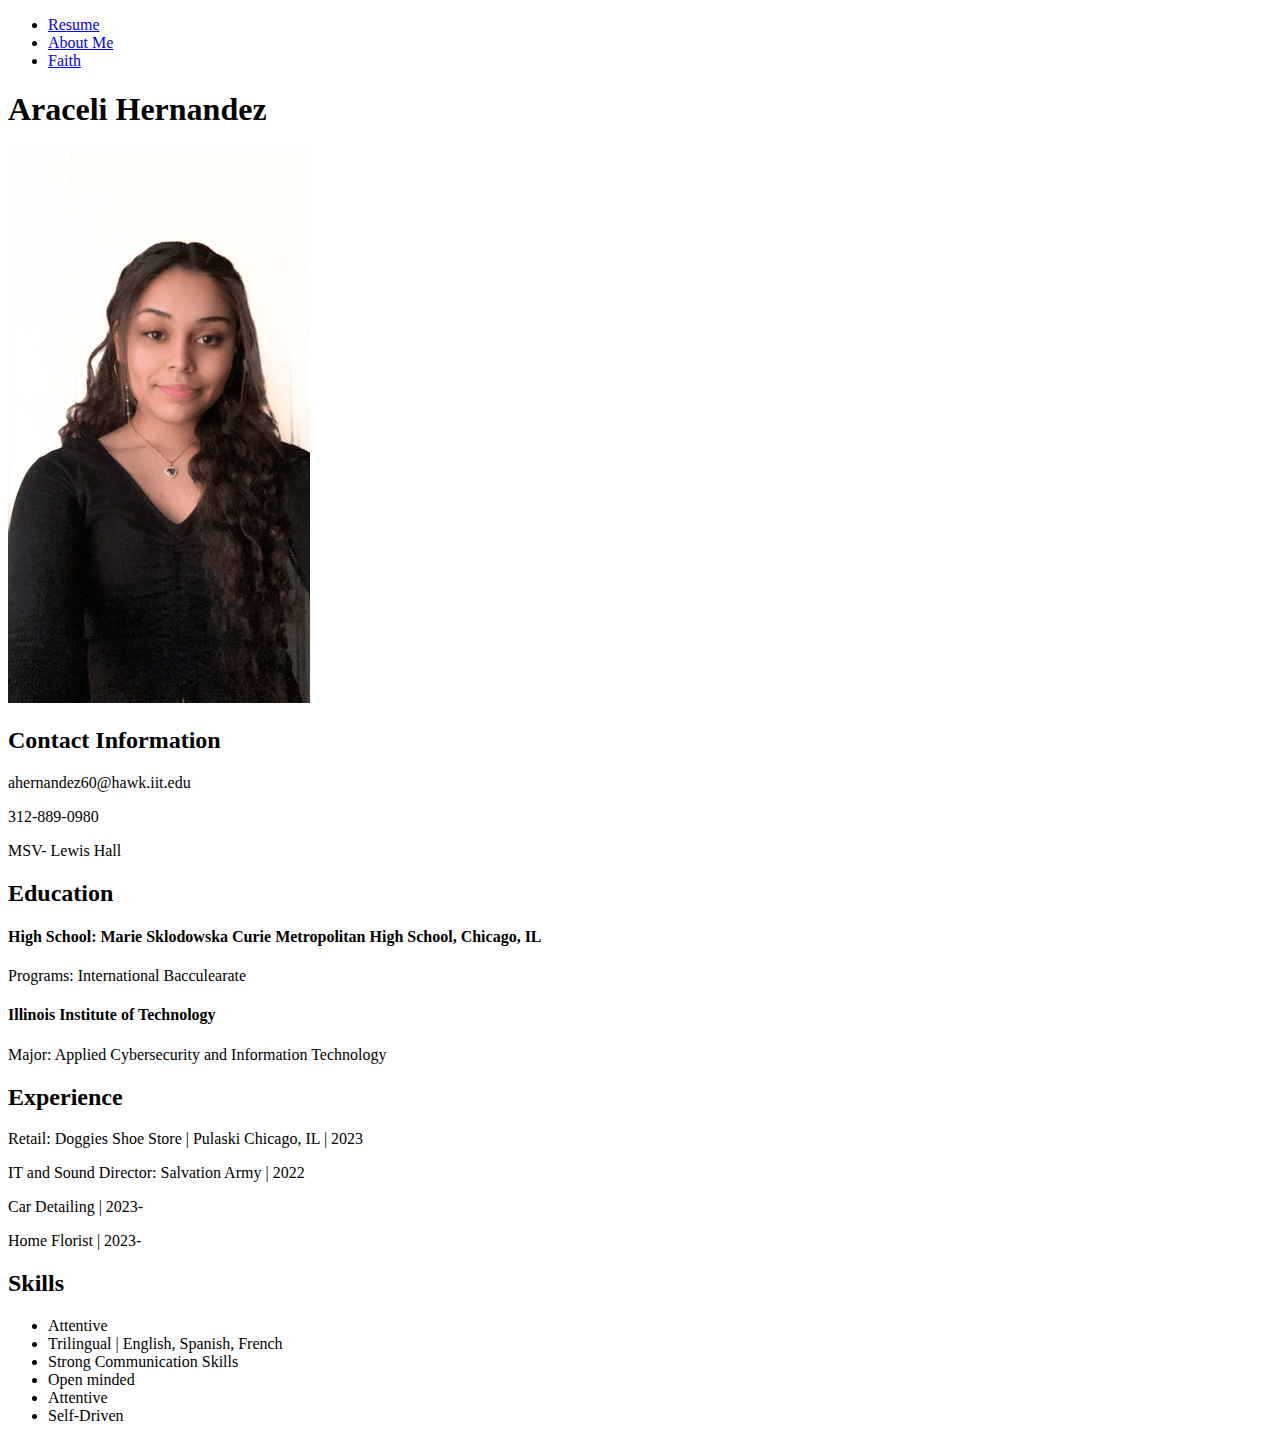
<file: index.html>
<!DOCTYPE html>
<html lang="en">
  <head>
    <meta charset="utf-8">
    <title>Araceli Hernandez's Resume</title>
  </head>
  <body>
    <header>
      <nav>
        <ul>
          <li><a href="index.html">Resume</a></li>
          <li><a href="aboutme.html">About Me</a></li>
          <li><a href="faith.html">Faith</a></li>
        </ul>
      </nav>
    </header>
    <h1>Araceli Hernandez</h1>
    <section>
      <img src="images/me.png" alt="Picture of Araceli Hernandez and white background">
      <h2>Contact Information</h2>
      <p>ahernandez60@hawk.iit.edu</p>
      <p>312-889-0980</p>
      <p>MSV- Lewis Hall</p>
    </section>
    
    <section>
      <h2>Education</h2>
      <h4>High School: Marie Sklodowska Curie Metropolitan High School, Chicago, IL</h4>
      <p>Programs: International Bacculearate</p>
      <h4>Illinois Institute of Technology</h4>
      <p>Major: Applied Cybersecurity and Information Technology</p>
    </section>

    <section>
      <h2>Experience</h2>
      <p>Retail: Doggies Shoe Store | Pulaski Chicago, IL | 2023</p>
      <p>IT and Sound Director: Salvation Army | 2022</p>
      <p>Car Detailing | 2023-</p>
      <p>Home Florist | 2023-</p>
    </section>

    <section>
      <h2>Skills</h2>
      <ul>
        <li>Attentive</li>
        <li>Trilingual | English, Spanish, French</li>
        <li>Strong Communication Skills</li>
        <li>Open minded</li>
        <li>Attentive</li>
        <li>Self-Driven</li>
      </ul>
    </section>
  </body>
</html>
</file>
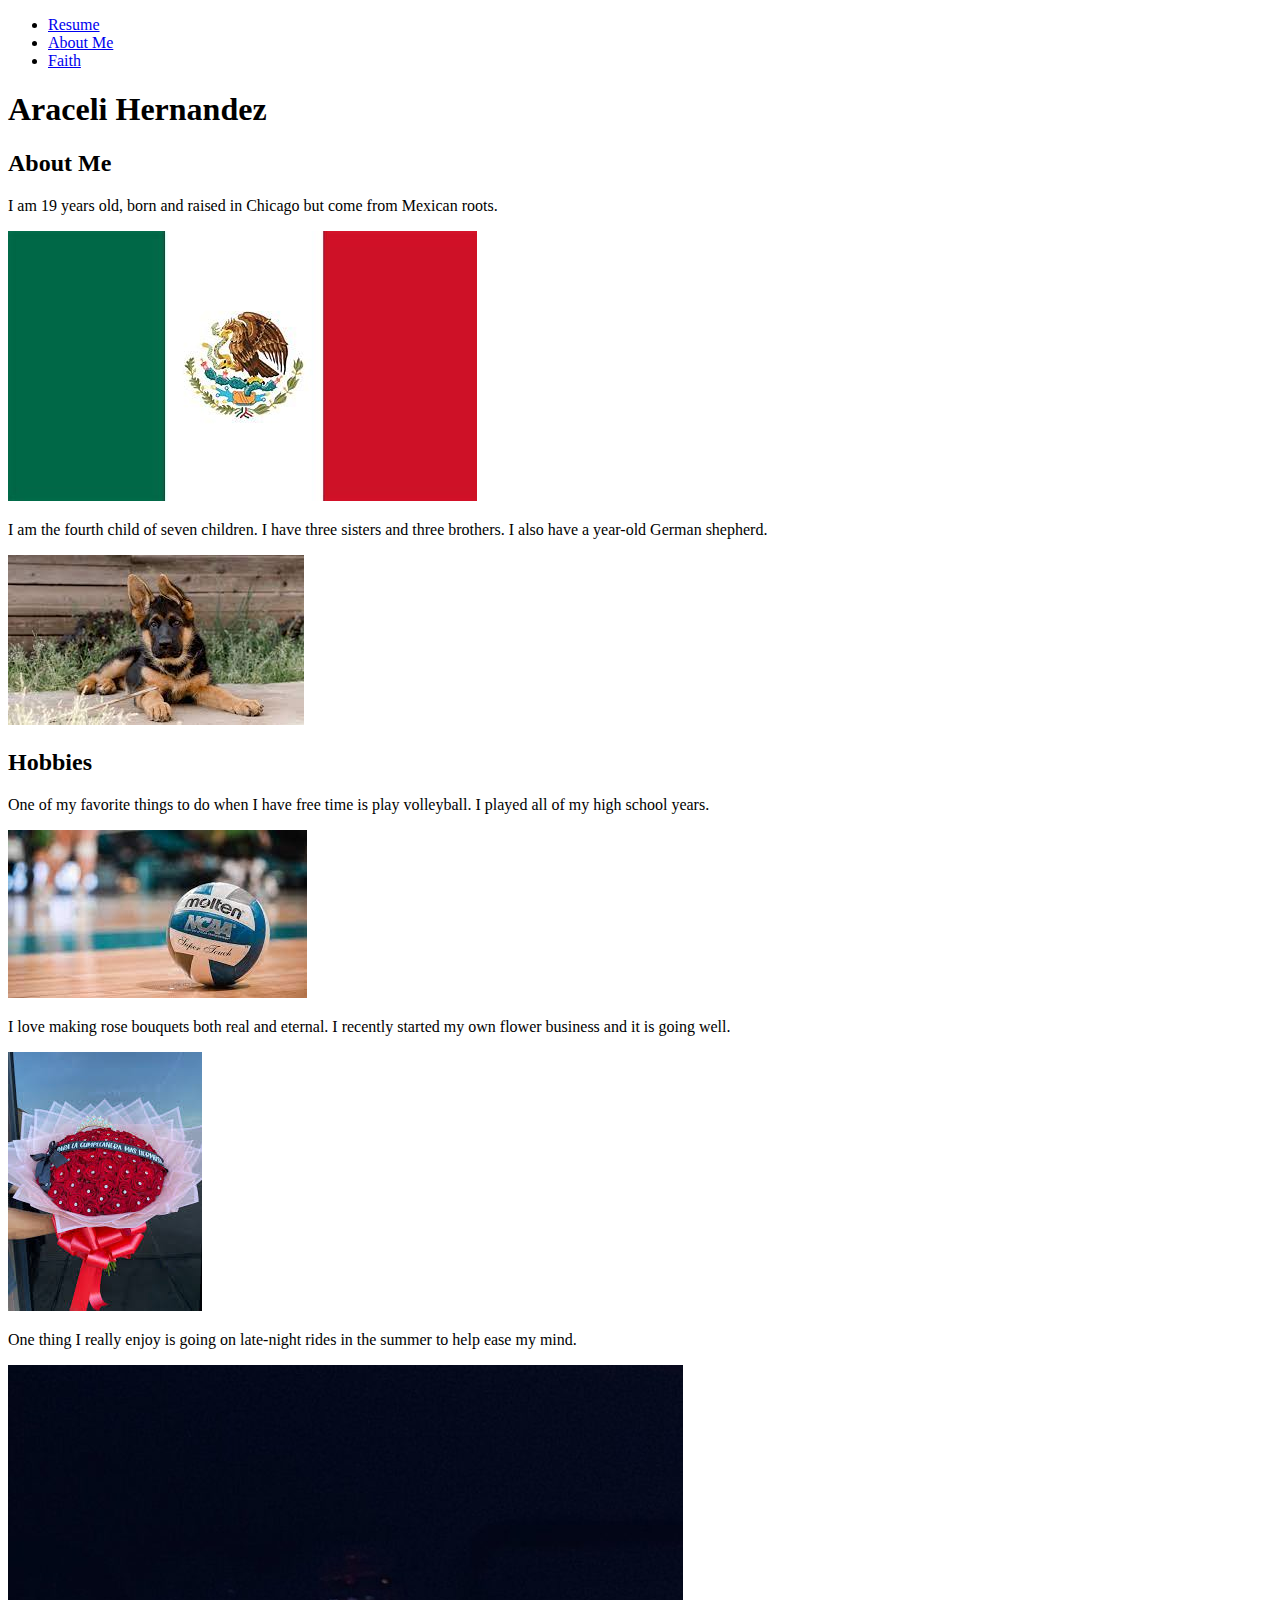
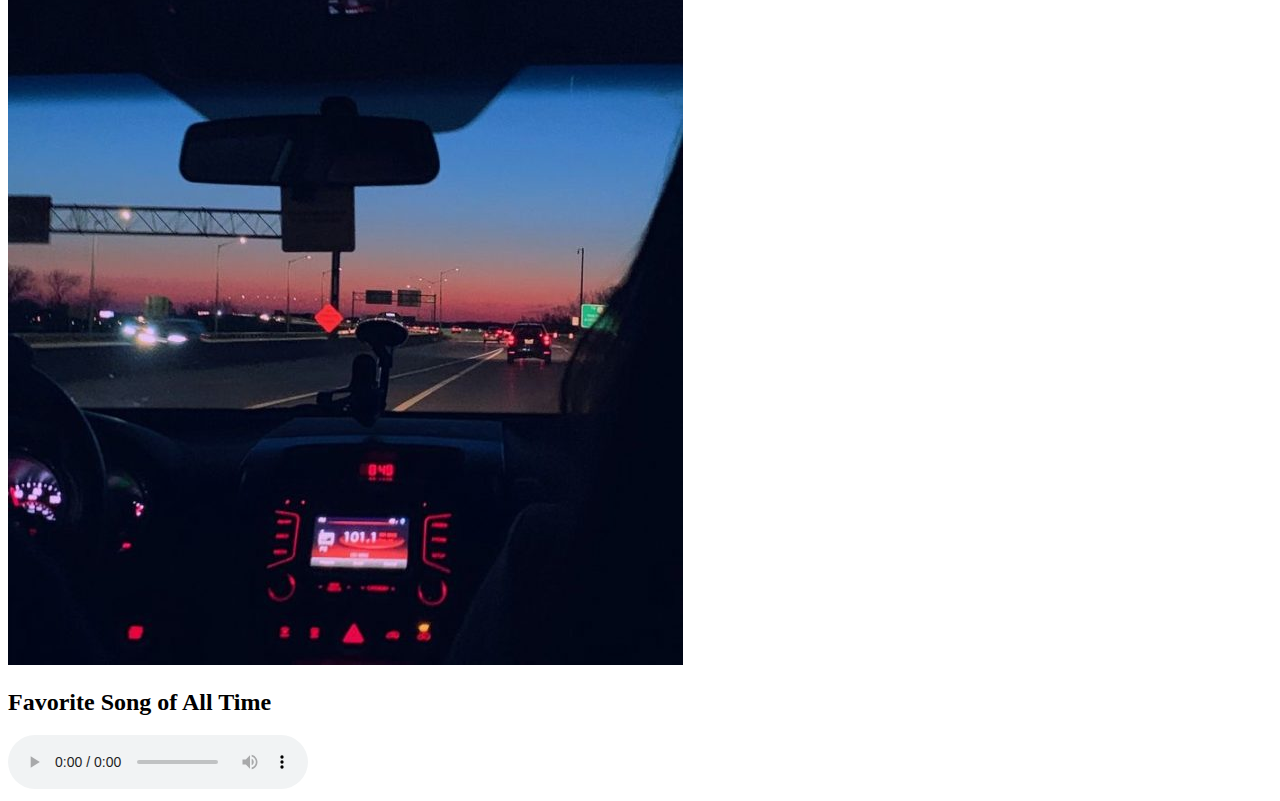
<file: aboutme.html>
<!DOCTYPE html>
<html lang="en">
  <head>
    <meta charset="utf-8">
    <title>About Me</title>
	<link rel="aboutme" href="css/aboutme.css"
  </head>
  <body>
    <header>
      <nav>
        <ul>
          <li><a href="index.html">Resume</a></li>
          <li><a href="aboutme.html">About Me</a></li>
          <li><a href="faith.html">Faith</a></li>
        </ul>
      </nav>
    </header>
    <h1>Araceli Hernandez</h1>
    <section>
      <h2>About Me</h2>
      <p>I am 19 years old, born and raised in Chicago but come from Mexican roots.</p>
      <img src="images/mexicanflag.jpg" alt="Mexican Flag, green white and red with eagle">
      <p>I am the fourth child of seven children. I have three sisters and three brothers. I also have a year-old German shepherd.</p>
      <img src="images/germanshepard.jpg" alt="Golden and black colored German Shepherd">
    </section>

    <section>
      <h2>Hobbies</h2>
      <p>One of my favorite things to do when I have free time is play volleyball. I played all of my high school years.</p>
      <img src="images/volleyball.jpg" alt="Blue and white vollyball on court">
      <p>I love making rose bouquets both real and eternal. I recently started my own flower business and it is going well.</p>
      <img src="images/ramo.jpg" alt="Red rose with rhinestones Ramo buchon">
      <p>One thing I really enjoy is going on late-night rides in the summer to help ease my mind.</p>
      <img src="images/drive.jpg" alt="Late Night Drive with ombre sky">
    </section>

    <section>
      <h2>Favorite Song of All Time</h2>
      <audio controls>
        <source src="images/turningpage.mp3" type="audio/mpeg">
      </audio>
    </section>
  </body>
</html>
</file>
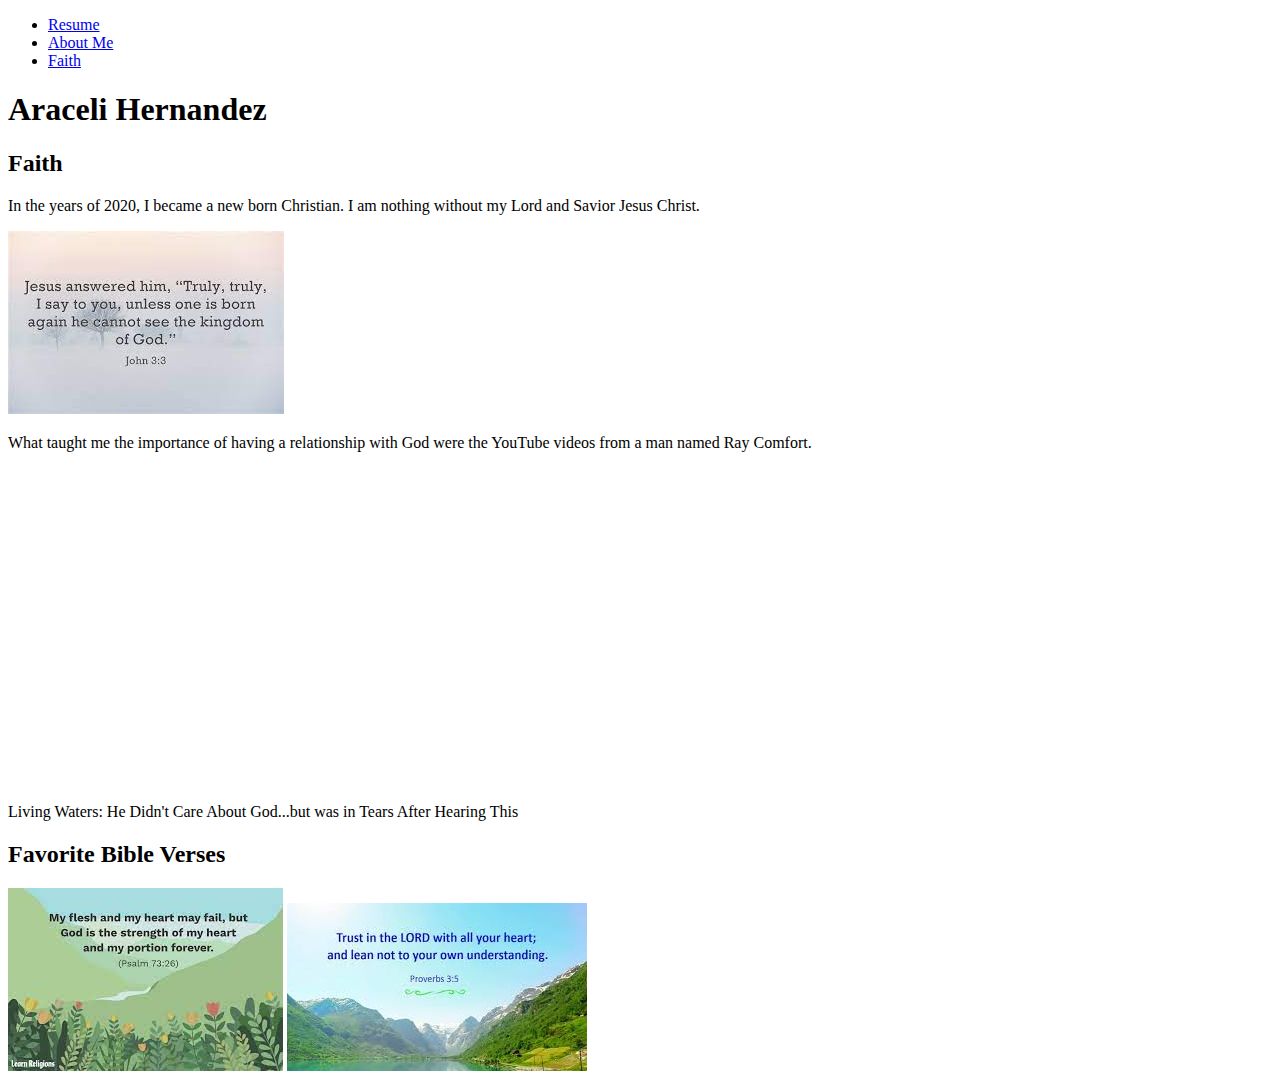
<file: faith.html>
<!DOCTYPE html>
<html lang="en">
  <head>
    <meta charset="utf-8">
    <title>Faith</title>
  </head>
  <body>
    <header>
      <nav>
        <ul>
          <li><a href="index.html">Resume</a></li>
          <li><a href="aboutme.html">About Me</a></li>
          <li><a href="faith.html">Faith</a></li>
        </ul>
      </nav>
    </header>
    <h1>Araceli Hernandez</h1>
    <section>
      <h2>Faith</h2>
      <p>In the years of 2020, I became a new born Christian. I am nothing without my Lord and Savior Jesus Christ.</p>
      <img src="images/reborn.jpg" alt="Bible Quote of John 3:3 with ombre background">
      <p>What taught me the importance of having a relationship with God were the YouTube videos from a man named Ray Comfort.</p>
      <iframe width="560" height="315" src="https://www.youtube.com/embed/uZdv-TtiMkg?si=XeWEV7HnVOuXsSiM" title="He Didn't Care About God...but was in Tears After Hearing This" frameborder="0" allow="accelerometer; autoplay; clipboard-write; encrypted-media; gyroscope; picture-in-picture; web-share" allowfullscreen></iframe>
      <p>Living Waters: He Didn't Care About God...but was in Tears After Hearing This</p>
    </section>

    <section>
      <h2>Favorite Bible Verses</h2>
      <img src="images/verse.jpg" alt="Bible Quote of Psalms 73:26 with flower background">
      <img src="images/proverbs.jpg" alt="Bible Verse of Proverbs 3:5 with nature background">
    </section>
  </body>
</html>
</file>
<file: css/aboutme.css>
body {
  font-family: Arial, sans-serif;
  margin: 0;
  padding: 0;
}

header {
  background-color: #f8f9fa;
  border-bottom: 1px solid #e0e0e0;
  padding: 10px 0;
}

nav ul {
  list-style-type: none;
  margin: 0;
  padding: 0;
  text-align: center;
}

nav li {
  display: inline-block;
  margin-right: 20px;
}

nav a {
  text-decoration: none;
  color: #007bff;
  font-weight: bold;
}

nav a:hover {
  text-decoration: underline;
}

h1 {
  text-align: center;
}

section {
  margin: 20px;
}
</file>
